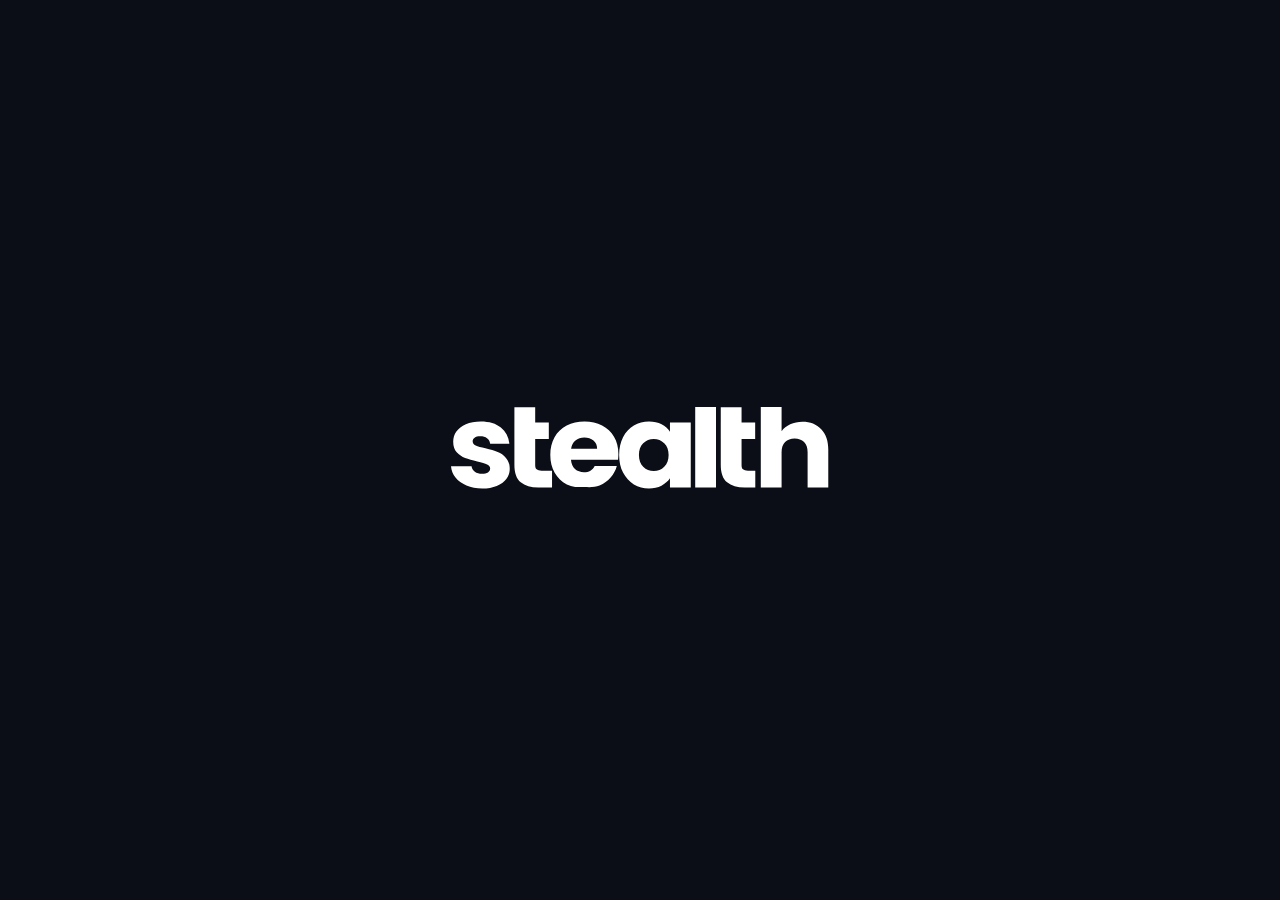
<file: public/wp-backup-06-19-2022/HTML/index.html>
<!DOCTYPE html>
<html>
	<head>
		<meta charset="utf-8">
		<meta name="viewport" content="width=device-width, initial-scale=1">
		<title>Stealth.Design</title>
		<link rel="preconnect" href="https://fonts.googleapis.com">
		<link rel="preconnect" href="https://fonts.gstatic.com" crossorigin>
		<link href="https://fonts.googleapis.com/css2?family=Poppins:wght@200;300;400;500;600;700&family=Rufina&display=swap" rel="stylesheet">
		<style type="text/css">
			*{margin: 0;padding: 0;}
			a{outline: none;}
			img{border: 0 none;outline: none;}
			body{background-color: #0b0e16;}
			.home-hero{position: relative;height: 100vh;text-align: center;display: flex;justify-content: center;align-items: center;}
			.home-hero .home-hero-inner{position: relative;}
			.hero-logo{max-width: 500px;margin: 0 auto;width: 80%;}
			.hero-logo img{width: 100%;height: auto;}
		</style>
	</head>
	<body>
		<div class="wrapper">
			<section class="home-hero">
				<div class="home-hero-inner">
					<div class="home-hero-content">
						<figure class="hero-logo">
							<img src="assets/img/stealth-logo.svg" alt="Stealth" class="img-responsive" />
						</figure>
					</div>
				</div>
			</section>
		</div>
	</body>
</html>
</file>
